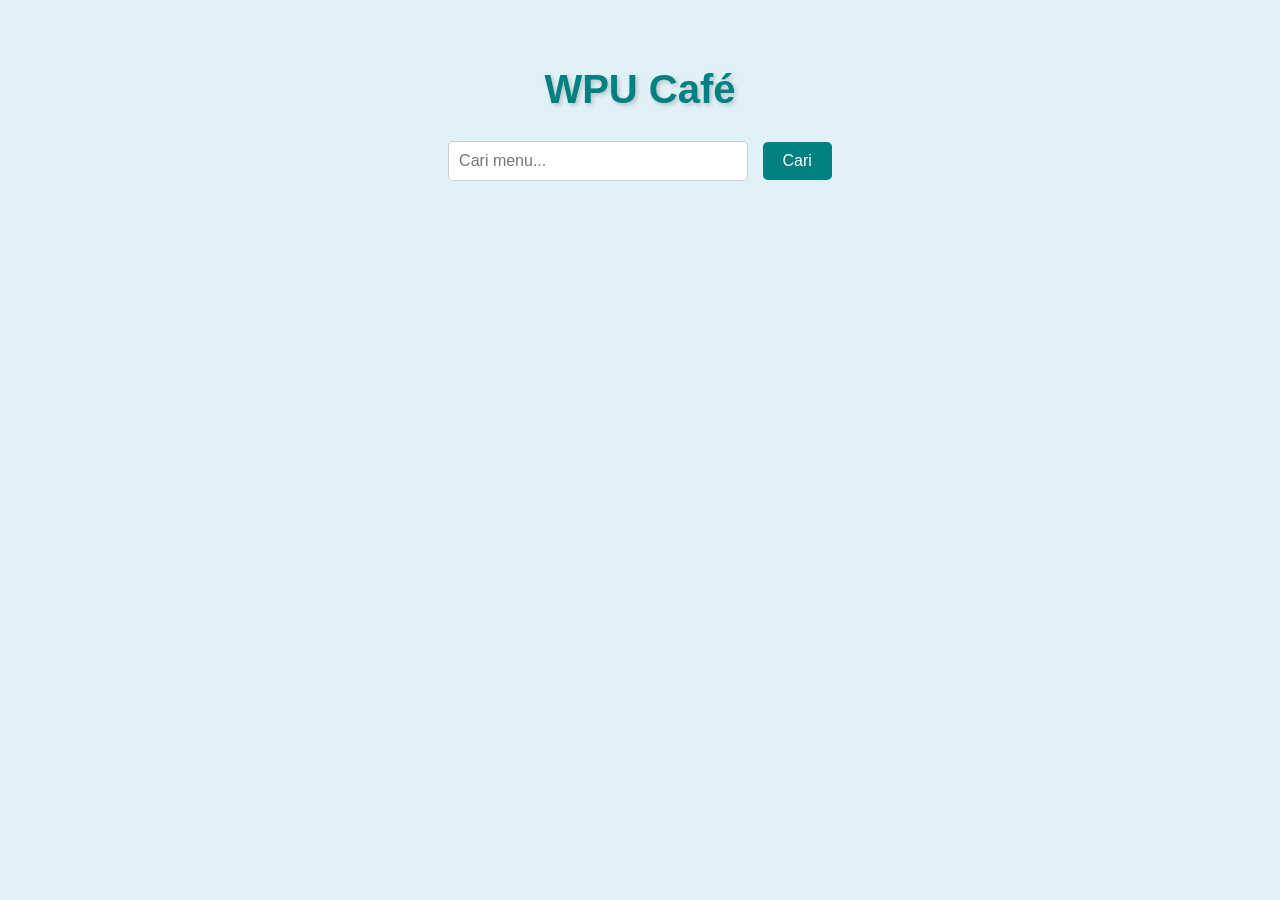
<file: 3-case-study/wpu-cafe/fetch-promise/index.html>
<!doctype html>
<html>
  <head>
    <title>WPU Resto</title>
    <link rel="stylesheet" href="style.css" />
  </head>

  <body>
    <div class="container">
      <h1>WPU Café</h1>
      <div class="search-bar">
        <form class="search-bar" id="search-form">
          <input type="search" id="search-input" placeholder="Cari menu..." />
          <button class="search-button" type="submit">Cari</button>
        </form>
      </div>
      <div class="menu-grid" id="menu-list"></div>
    </div>
    <script src="script.js"></script>
  </body>
</html>

<!-- <!doctype html>
<html>
  <head>
    <title>Menu Makanan</title>
    <link rel="stylesheet" href="style.css" />
  </head>

  <body>
    <div class="container">
      <h1>WPU Café</h1>
      <div class="search-bar">
        <input type="search" placeholder="Cari menu..." />
        <button class="search-button">Cari</button>
      </div>
      <div class="menu-grid">
        <div class="menu-card">
          <img src="https://images.unsplash.com/photo-1509365465985-25d11c17e812" alt="Almond Danish" />
          <h2>Almond Danish</h2>
        </div>
        <div class="menu-card">
          <img src="https://images.unsplash.com/photo-1551030173-122aabc4489c" alt="Americano" />
          <h2>Americano</h2>
        </div>
        <div class="menu-card">
          <img src="https://images.unsplash.com/photo-1587248720327-8eb72564be1e" alt="Apple Pie" />
          <h2>Apple Pie</h2>
        </div>
        <div class="menu-card">
          <img src="https://images.unsplash.com/photo-1506459225024-1428097a7e18" alt="Bluberry Cake" />
          <h2>Bluberry Cake</h2>
        </div>
        <div class="menu-card">
          <img src="https://images.unsplash.com/photo-1558013391-9c64a0debeca" alt="Blueberry Muffin" />
          <h2>Blueberry Muffin</h2>
        </div>
        <div class="menu-card">
          <img src="https://images.unsplash.com/photo-1570968915860-54d5c301fa9f" alt="Café Latte" />
          <h2>Café Latte</h2>
        </div>
        <div class="menu-card">
          <img src="https://images.unsplash.com/photo-1534778101976-62847782c213" alt="Cappuccino" />
          <h2>Cappuccino</h2>
        </div>
        <div class="menu-card">
          <img src="https://images.unsplash.com/photo-1620360289473-bfafadc16c57" alt="Chai Tea Latte" />
          <h2>Chai Tea Latte</h2>
        </div>
        <div class="menu-card">
          <img src="https://images.unsplash.com/photo-1545396635-011a9a6a5650" alt="Cheesecake" />
          <h2>Cheesecake</h2>
        </div>
        <div class="menu-card">
          <img src="https://images.unsplash.com/photo-1539252554453-80ab65ce3586" alt="Chicken Pesto" />
          <h2>Chicken Pesto</h2>
        </div>
      </div>
    </div>

    <script src="script.js"></script>
  </body>
</html> -->
</file>
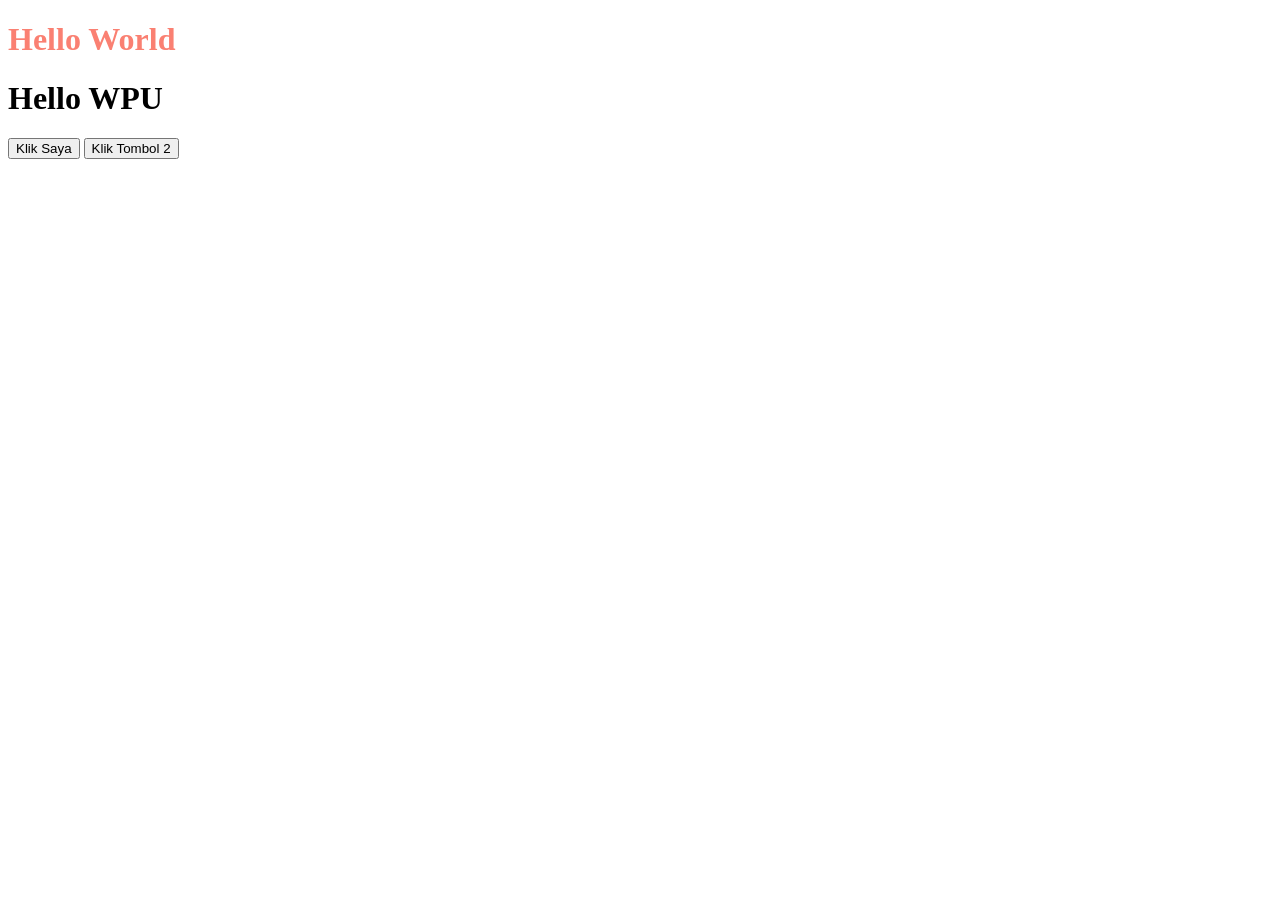
<file: 3-case-study/5-dom.html>
<!doctype html>
<html lang="en">
  <head>
    <meta charset="UTF-8" />
    <meta name="viewport" content="width=device-width, initial-scale=1.0" />
    <title>DOM</title>
  </head>

  <body>
    <h1>Hello World</h1>
    <h1>Hello WPU</h1>

    <button onclick="tampilkanPesan()">Klik Saya</button>
    <button id="tombol2">Klik Tombol 2</button>
    <p id="output"></p>

    <script>
      const h1 = document.querySelector("h1");
      h1.style.color = "salmon";

      const p = document.createElement("p");
      const body = document.querySelector("body");

      body.appendChild(p);

      console.log(h1);
      function tampilkanPesan() {
        document.getElementById("output").textContent = "Tombol telah diklik!";
      }

      const tombol2 = document.querySelector("#tombol2");
      tombol2.addEventListener("dblclick", function () {
        document.getElementById("output").textContent = "Tombol 2 telah didouble klik!";
      });
    </script>
  </body>
</html>
</file>
<file: 3-case-study/wpu-cafe/fetch-promise/style.css>
body {
  font-family: sans-serif;
  margin: 0;
  padding: 0;
  background-color: #e0f2f7;
  color: #333;
}

.container {
  max-width: 1200px;
  margin: 20px auto;
  padding: 20px;
}

h1 {
  text-align: center;
  color: #008080;
  margin-bottom: 20px;
  font-size: 2.5em;
  text-shadow: 2px 2px 4px rgba(0, 0, 0, 0.2);
}

.search-bar {
  text-align: center;
  margin-bottom: 20px;
}

.search-bar input[type='search'] {
  padding: 10px;
  width: 300px;
  border: 1px solid #ccc;
  border-radius: 5px;
  font-size: 1em;
}

.search-button {
  margin-top: 10px;
  padding: 10px 20px;
  background-color: #008080;
  color: #fff;
  border: none;
  border-radius: 5px;
  font-size: 1em;
  cursor: pointer;
  margin-left: 10px;
}

.search-button:hover {
  background-color: #006666;
}

.menu-grid {
  display: flex;
  flex-wrap: wrap;
  justify-content: center;
}

.menu-card {
  background-color: #fff;
  border-radius: 8px;
  box-shadow: 0 4px 8px rgba(0, 0, 0, 0.1);
  margin: 10px;
  width: 250px;
  overflow: hidden;
  display: flex;
  flex-direction: column;
}

.menu-card img {
  width: 100%;
  height: 180px;
  object-fit: cover;
}

.menu-card h2 {
  font-size: 1.2em;
  padding: 10px;
  margin: 0;
  text-align: center;
  color: #008080;
}

@media (max-width: 768px) {
  .menu-card {
    width: 100%;
    margin: 10px 0;
  }
}
</file>
